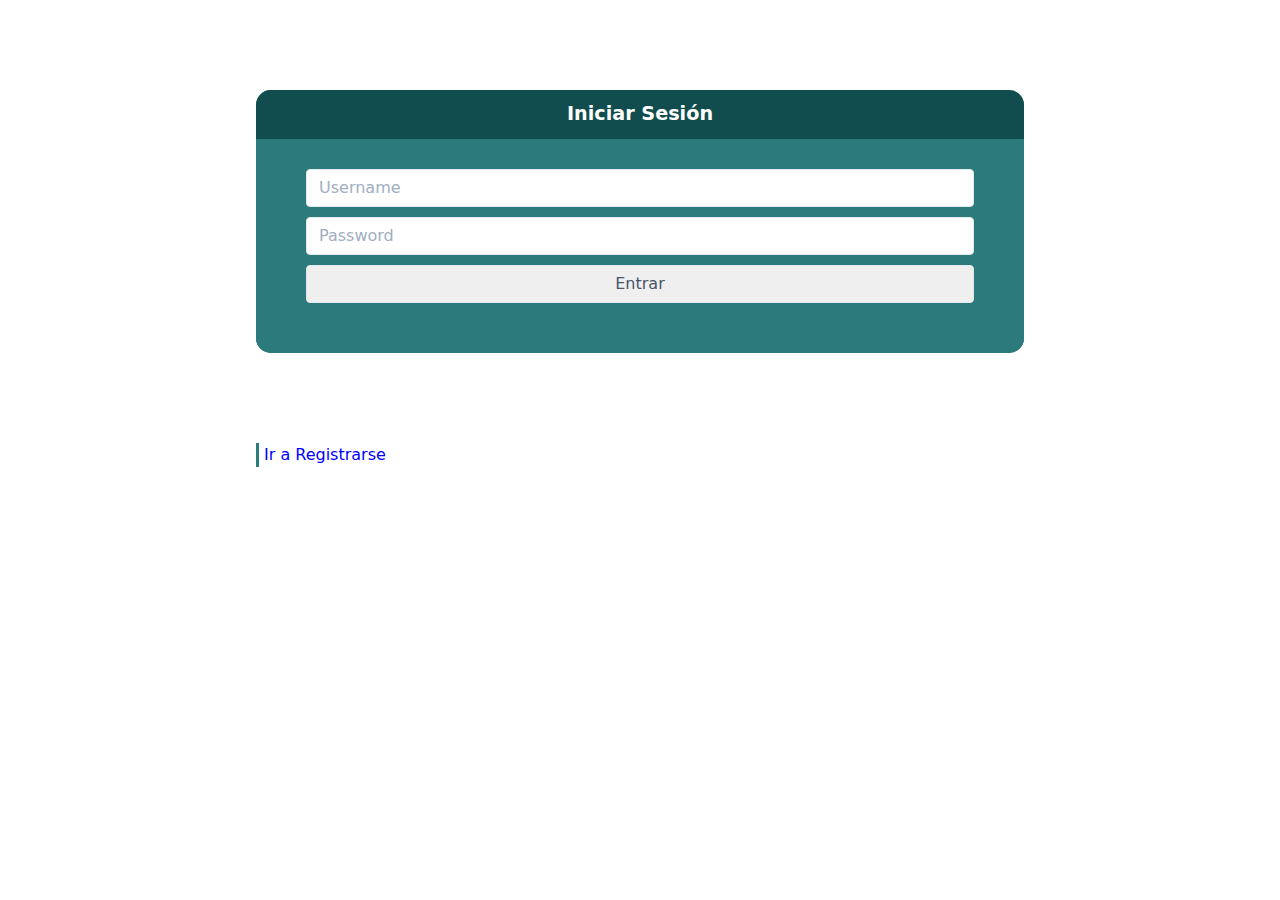
<file: crud-prodructos-ui/index.html>
<!DOCTYPE html>
<html lang="es">

<head>
    <meta charset="UTF-8">
    <meta name="viewport" content="width=device-width, initial-scale=1.0">
    <title>Productos</title>
    <link rel="stylesheet" href="css/tailwind.min.css">

    <script>

        const accessToken = localStorage.getItem("accessToken");

        if (accessToken == null) {
            window.location.href = 'signin.html';
        }

        function logout() {
            localStorage.removeItem("accessToken");
            window.location.href = 'signin.html'
        }
    </script>
</head>

<body class="min-h-100 bg-gray-200">
    <div class="md:flex min-h-screen md:align-top">
        <aside class="md:w-2/5 lg:w-2/5 xl:w-1/5 bg-teal-600 px-5 py-10">

            <p>
                <img src="https://i.pinimg.com/originals/8c/50/72/8c507224d7172b6b4e3e20cdec599235.png" alt="yamilaIMG "
                    width="200" height="200">
            </p>
            <h4 class="uppercase text-white tracking-wide text-2xl  font-bold mt-2">CRUD PRODUCTOS
                SPRINGBOOT MONGODB</h4>

            <nav class="mt-8">
                <a href="index.html"
                    class="px-3 py-1 text-white block hover:bg-teal-700 hover:text-yellow-400 bg-teal-700">Productos</a>
                <a href="new-product.html"
                    class="px-3 py-1 text-white block hover:bg-teal-900 mt-2 hover:text-yellow-400">Nuevo Producto</a>
                <div class="px-3 py-1 text-white block hover:bg-teal-900 mt-2 hover:text-yellow-400" onclick="logout()">
                    Cerrar Sesión</div>
            </nav>

        </aside>
        <!--sidebar-->
        <main class="md:w-3/5  xl:w-4/5 px-5 py-10 bg-gray-200">


            <h2 class="text-3xl font-light text-center">PRODUCTOS</h2>

            <div class="flex flex-col mt-10">
                <div class="py-2 overflow-x-auto">
                    <div
                        class="align-middle inline-block min-w-full shadow overflow-hidden sm:rounded-lg border-b border-gray-200">
                        <table class="min-w-full">
                            <thead class="bg-gray-100 ">
                                <tr>
                                    <th
                                        class="px-6 py-3 border-b border-gray-200  text-left text-xs leading-4 font-medium text-gray-600 uppercase tracking-wider">
                                        Nombre Producto
                                    </th>
                                    <th
                                        class="px-6 py-3 border-b border-gray-200  text-left text-xs leading-4 font-medium text-gray-600 uppercase tracking-wider">
                                        Marca
                                    </th>
                                    <th
                                        class="px-6 py-3 border-b border-gray-200  text-left text-xs leading-4 font-medium text-gray-600 uppercase tracking-wider">
                                        Precio
                                    </th>
                                    <th
                                        class="px-6 py-3 border-b border-gray-200  text-left text-xs leading-4 font-medium text-gray-600 uppercase tracking-wider">
                                        Acciones
                                    </th>
                                </tr>
                            </thead>
                            <tbody id="product-list" class="bg-white"></tbody>
                        </table>
                    </div>
                </div>
            </div>
        </main>
    </div>
    <script src="js/app.js" type="module"></script>
</body>

</html>
</file>
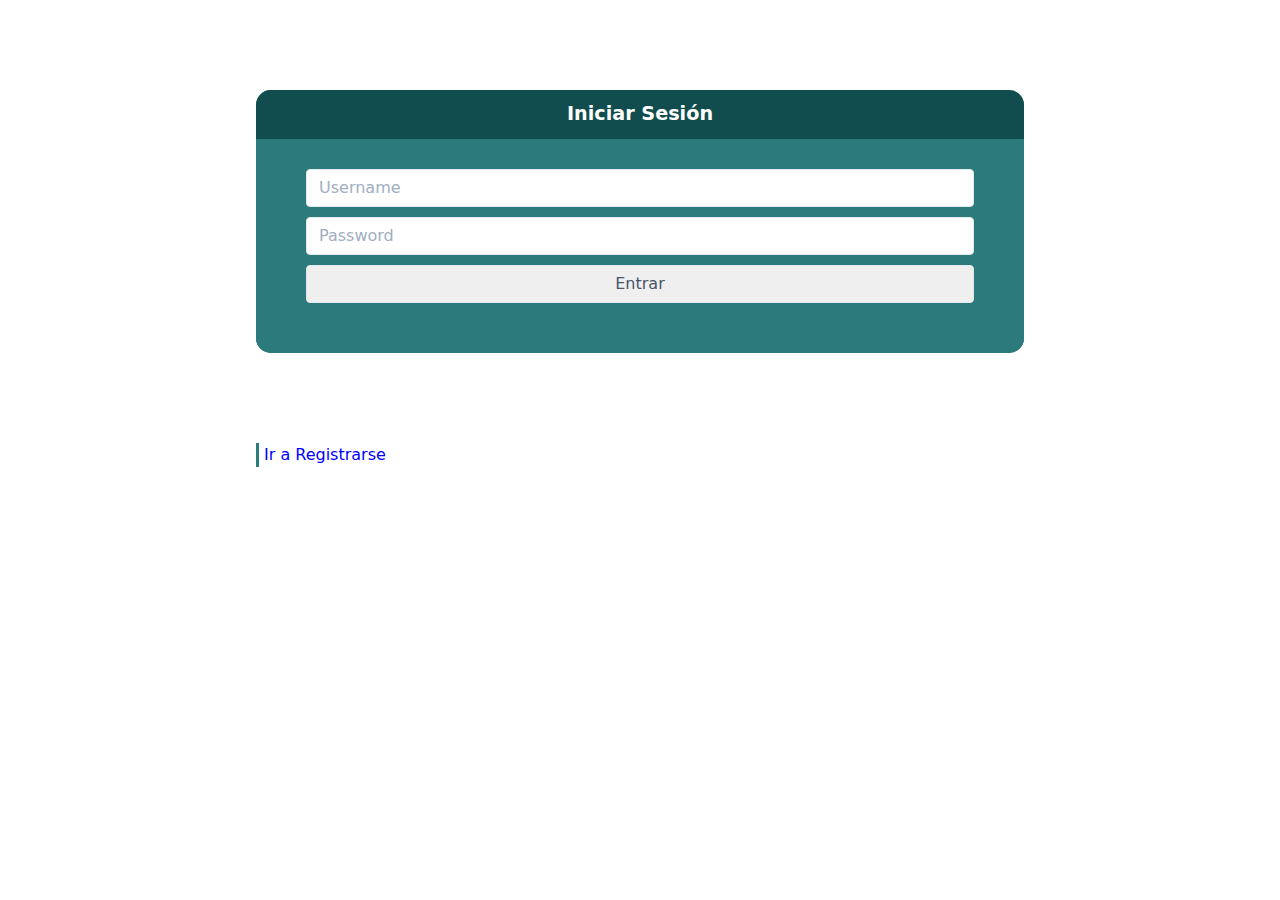
<file: crud-prodructos-ui/new-product.html>
<!DOCTYPE html>
<html lang="es">

<head>
    <meta charset="UTF-8">
    <meta name="viewport" content="width=device-width, initial-scale=1.0">
    <title>Nuevo prodructo</title>
    <link rel="stylesheet" href="css/tailwind.min.css">
    <script>
        const accessToken = localStorage.getItem("accessToken");

        if (accessToken == null) {
            window.location.href = 'signin.html';
        }

        function logout() {
            localStorage.removeItem("accessToken");
            window.location.href = 'signin.html'
        }
    </script>
</head>

<body class="min-h-100 bg-gray-200">
    <div class="md:flex min-h-screen md:align-top">
        <aside class="md:w-2/5 lg:w-2/5 xl:w-1/5 bg-teal-600 px-5 py-10">
            <div id="welcome"></div>
            <p>
                <img src="https://i.pinimg.com/originals/8c/50/72/8c507224d7172b6b4e3e20cdec599235.png" alt="yamilaIMG "
                    width="200" height="200">
            </p>
            <h1 class="uppercase text-white tracking-wide text-2xl  font-bold mt-2">CRUD PRODUCTOS SPRINGBOOT MONGODB
            </h1>
            <nav class="mt-8">
                <a href="index.html"
                    class="px-3 py-1 text-white block hover:bg-teal-700 hover:text-yellow-400">Productos</a>
                <a href="new-product.html"
                    class="px-3 py-1 text-white block hover:bg-teal-900 mt-2 hover:text-yellow-400 bg-teal-700">Nuevo
                    Producto</a>
                <div class="px-3 py-1 text-white block hover:bg-teal-900 mt-2 hover:text-yellow-400" onclick="logout()">
                    Cerrar Sesión</div>
            </nav>
        </aside>
        <!--sidebar-->
        <main class="md:w-3/5  xl:w-4/5 px-5 py-10 bg-gray-200">
            <h1 class="text-3xl font-light text-center">Nuevo Producto</h1>

            <div class="flex flex-col mt-10 items-center">
                <div class="-my-2 py-2 overflow-x-auto sm:-mx-6 sm:px-6 lg:-mx-8 lg:px-8 w-10/12 md:w-8/12 lg:w-6/12">
                    <div class=" shadow overflow-hidden sm:rounded-lg border-b border-gray-200 ">
                        <form id="form" class="bg-white p-3" method="POST">
                            <div class="mb-4">
                                <label class="block text-gray-700 text-sm font-bold mb-2" for="name">Nombre</label>
                                <input
                                    class="appearance-none border rounded w-full py-2 px-3 text-gray-700 leading-tight focus:outline-none focus:shadow-outline"
                                    id="name" name="name" type="text" placeholder="Nombre Producto" />
                            </div>
                            <div class="mb-4">
                                <label class="block text-gray-700 text-sm font-bold mb-2"
                                    for="description">Descripcion</label>
                                <input
                                    class="appearance-none border rounded w-full py-2 px-3 text-gray-700 leading-tight focus:outline-none focus:shadow-outline"
                                    id="description" name="description" type="text"
                                    placeholder="Descripcion Producto" />
                            </div>

                            <div class="mb-4">
                                <label class="block text-gray-700 text-sm font-bold mb-2" for="brand">Marca</label>
                                <input
                                    class="appearance-none border rounded w-full py-2 px-3 text-gray-700 leading-tight focus:outline-none focus:shadow-outline"
                                    id="brand" name="brand" type="text" placeholder="Marca Producto" />
                            </div>

                            <div class="mb-4">
                                <label class="block text-gray-700 text-sm font-bold mb-2" for="price">Precio
                                    Producto</label>
                                <input
                                    class="appearance-none border rounded w-full py-2 px-3 text-gray-700 leading-tight focus:outline-none focus:shadow-outline"
                                    id="price" name="price" type="number" step="0.01" placeholder="Precio Producto" />
                            </div>

                            <div class="mb-4">
                                <label class="block text-gray-700 text-sm font-bold mb-2"
                                    for="quantity">Cantidad</label>
                                <input
                                    class="appearance-none border rounded w-full py-2 px-3 text-gray-700 leading-tight focus:outline-none focus:shadow-outline"
                                    id="quantity" name="quantity" type="number" placeholder="Cantidad Productos" />
                            </div>

                            <div class="mb-4">
                                <label class="block text-gray-700 text-sm font-bold mb-2" for="area">Area</label>
                                <input
                                    class="appearance-none border rounded w-full py-2 px-3 text-gray-700 leading-tight focus:outline-none focus:shadow-outline"
                                    id="area" name="area" type="text" placeholder="Area" />
                            </div>
                            <input type="submit"
                                class="bg-teal-600 hover:bg-teal-900 w-full mt-5 p-2 text-white uppercase font-bold"
                                value="Agregar Producto" />
                        </form>
                    </div>
                </div>
            </div>
        </main>
    </div>

    <script src="js/newProduct.js" type="module"></script>
</body>

</html>
</file>
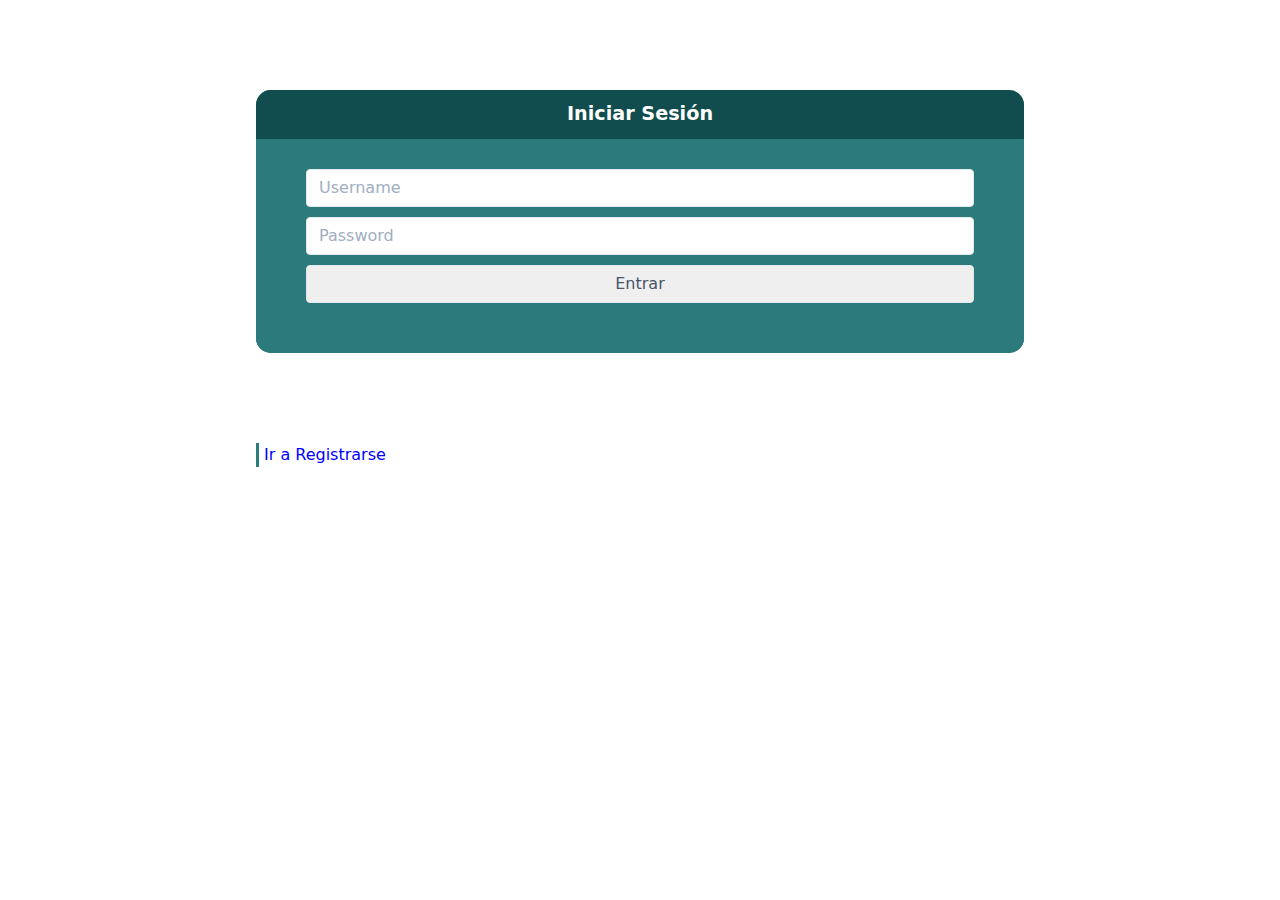
<file: crud-prodructos-ui/signin.html>
<!DOCTYPE html>
<html lang="es">

<head>
    <meta charset="UTF-8">
    <meta name="viewport" content="width=device-width, initial-scale=1.0">
    <title>Signin</title>
    <link rel="stylesheet" href="css/tailwind.min.css">
    <link rel="stylesheet" href="css/authForm.css">
</head>

<body>
    <div class="container">

        <h3>Iniciar Sesión</h3>

        <form method="POST" class="authForm" id="signinForm">
            <input type="text" name="username" id="signinUsername"
                class="appearance-none border rounded w-full py-2 px-3 text-gray-700 leading-tight focus:outline-none focus:shadow-outline" autocomplete="username"
                placeholder="Username">

            <input type="password" name="password" id="signinPassword"
                class="appearance-none border rounded w-full py-2 px-3 text-gray-700 leading-tight focus:outline-none focus:shadow-outline" autocomplete="current-password"
                placeholder="Password">

            <input type="submit" value="Entrar"
                class="appearance-none border rounded w-full py-2 px-3 text-gray-700 leading-tight focus:outline-none focus:shadow-outline">
        </form>
    </div>

    <div class="AuthFormLink"><a href="signup.html">Ir a Registrarse</a></div>

    <script src="js/authForms.js" type="module"></script>
</body>

</html>
</file>
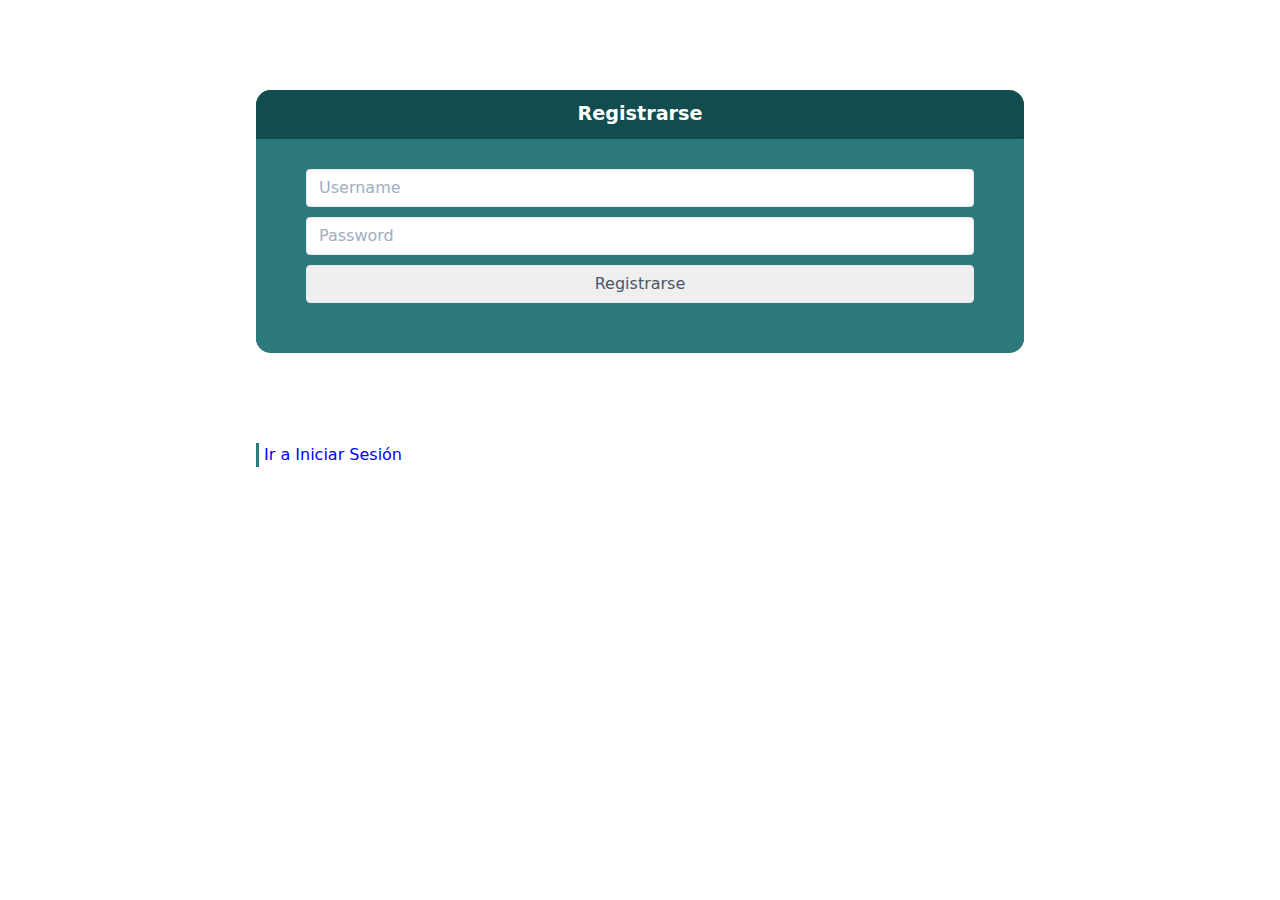
<file: crud-prodructos-ui/signup.html>
<!DOCTYPE html>
<html lang="es">

<head>
    <meta charset="UTF-8">
    <meta name="viewport" content="width=device-width, initial-scale=1.0">
    <title>Signup</title>
    <link rel="stylesheet" href="css/tailwind.min.css">
    <link rel="stylesheet" href="css/authForm.css">
</head>

<body>
    <div class="container">

        <h3>Registrarse</h3>

        <form method="POST" class="authForm" id="signupForm">
            <input type="text" name="username" id="signupUsername"
                class="appearance-none border rounded w-full py-2 px-3 text-gray-700 leading-tight focus:outline-none focus:shadow-outline"
                placeholder="Username">

            <input type="password" name="password" id="signupPassword"
                class="appearance-none border rounded w-full py-2 px-3 text-gray-700 leading-tight focus:outline-none focus:shadow-outline"
                placeholder="Password">

            <input type="submit" value="Registrarse"
                class="appearance-none border rounded w-full py-2 px-3 text-gray-700 leading-tight focus:outline-none focus:shadow-outline">
        </form>
    </div>

    <div class="AuthFormLink"><a href="signin.html">Ir a Iniciar Sesión</a></div>

    <script src="js/authForms.js" type="module"></script>
</body>

</html>
</file>
<file: crud-prodructos-ui/css/authForm.css>
.container {
    width: 60%;
    margin: 10vh auto;
    border-radius: 15px;
    text-align: center;
    background-color: #2c7a7b;
}

.container h3 {
    font-size: larger;
    font-weight: bold;
    color: white;
    background-color: #114d4e;
    padding: 10px;
    border-radius: 15px 15px 0 0;
}

.authForm {
    background-color: #2c7a7b;
    padding: 20px 50px 50px 50px;
    border-radius: 15px;
}

.authForm input {
    margin-top: 10px;
}

.AuthFormLink {
    width: 60%;
    margin: 30px auto;
    border-left: 3px solid  #2c7a7b;
    padding-left: 5px;
    color: blue;
}
</file>
